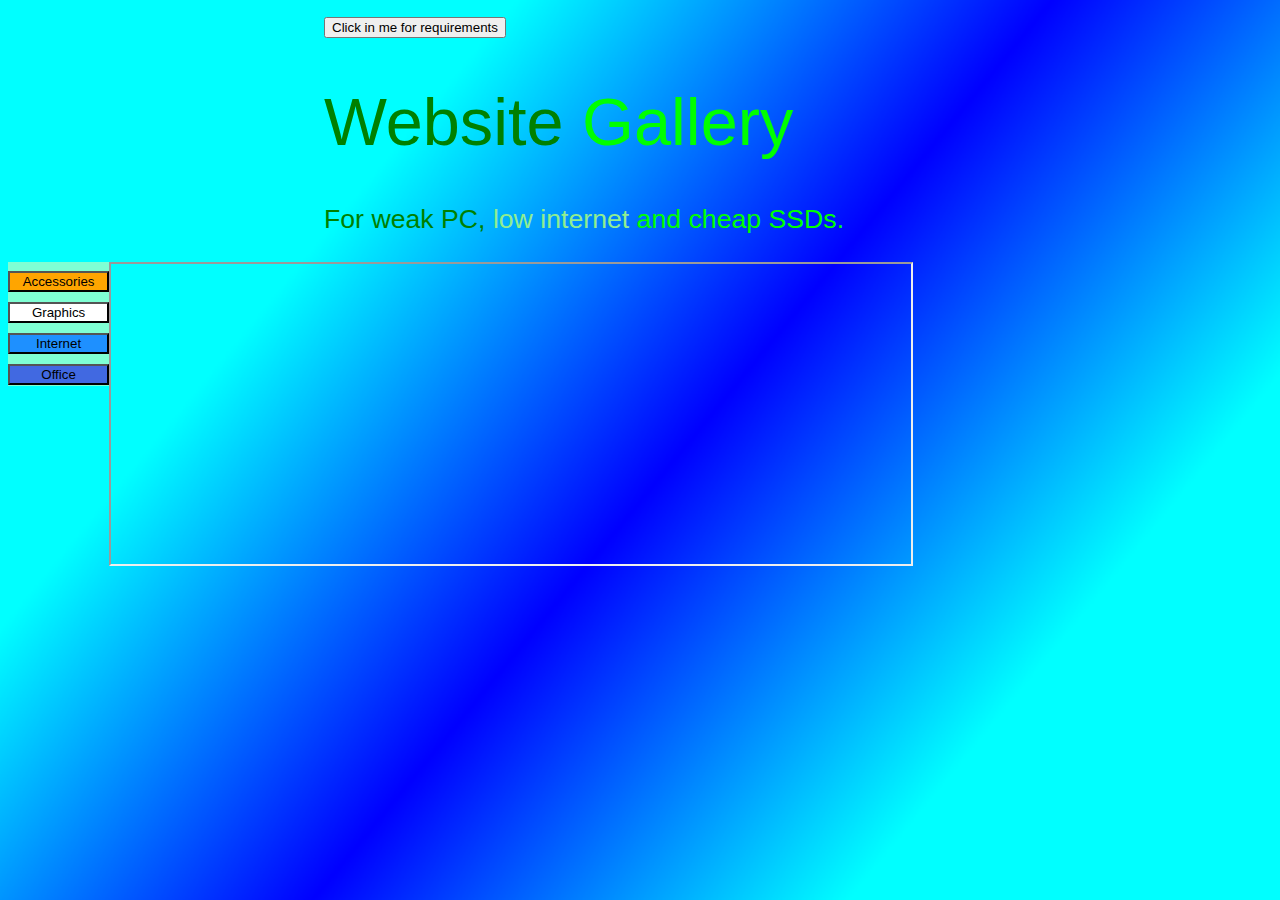
<file: index.html>
<!DOCTYPE html>
<html lang="en">
<head>
  <link rel = icon href="icon.png" type="image/png">
  <title>Website Gallery (BETA)</title>
  <style>
    body{
      
     font: 20pt Arial;
      background-image: url("background.png");
      background-repeat: no-repeat;
  background-size: cover; 
    }
    h1{font: 50pt Arial;}
    
    #centralizado{
     margin: 0 auto;
      width: 50%;
    }
    #barra{
  float:left;
  background-color: aquamarine;
  width: 8%;
  height: 100%;
  display:inline-block;
}
#frame{float:left;display:inline-block;
}
#ac1{
  background-color: orange;
  width: 100%;
  text-align:center;
}
#gr1{background-color: white;
  width: 100%;
  text-align:center;
}
#in1{background-color: dodgerblue;
  width: 100%;
  text-align:center;
}
#es1{background-color: royalblue;
  width: 100%;
  text-align:center;
}

/*pass the mouse*/
#ac1:hover{
 background-color: rgb(194, 126, 0); 
}
#gr1:hover{
 background-color: rgb(144, 144, 144); 
}
#in1:hover{
  background-color: rgb(15, 108, 189);
}
#es1:hover{
  background-color: rgb(42, 68, 145);
}
/*requirements*/
.hidden{
  display: none;
}

input{
  display: block;
}

#bar{
  text-align:center;
}
  </style>
  <script>
    function requirements(id){
  if(document.getElementById(id).style.display == 'block'){
    document.getElementById(id).style.display = 'none';
  }else{document.getElementById(id).style.display = 'block';}
}
  </script>
  
  </head>
  <body>
    <div id = centralizado>
   <header>
  <button onclick= "requirements('bar')"> Click in me for requirements </button>
    </header>
  <div id="bar" class=hidden><font color = white>Minimum:<br>PC(doesn't work very well in mobile)<br>CPU: Intel Core i3-350M/ Intel Core 2 Duo E7500/ AMD A4-3400 <br> 4GB RAM<br>800x600 resolution<br><br>Recommended: <br> CPU: Intel Core i5-2520M/ Intel Core i3-3220/ AMD A8-3870K<br>4GB RAM </font></div>

      <h1 align = left><font color = green>Website</font><font color = lime> Gallery</font></h1>
      <p align = left><font color = green>For weak PC,</font> <font color = lightgreen>low internet</font> <font color = lime>and cheap SSDs.</font></p>
    </div>
<div id = barra>
  <a href = "accessories.html" target="programwindow"><button id = ac1>Accessories</button></a>
  <a href = "graphic.html" target="programwindow"><button id = gr1>Graphics</button></a>
  <a href = "internet.html" target="programwindow"><button id = in1>Internet</button></a>
  <a href = "office.html" target="programwindow"><button id = es1>Office</button></a>
 </div><div id = frame>
  <iframe width="800px" height="300px" name="programwindow">///</iframe></div>
  </body>
</html>
</file>
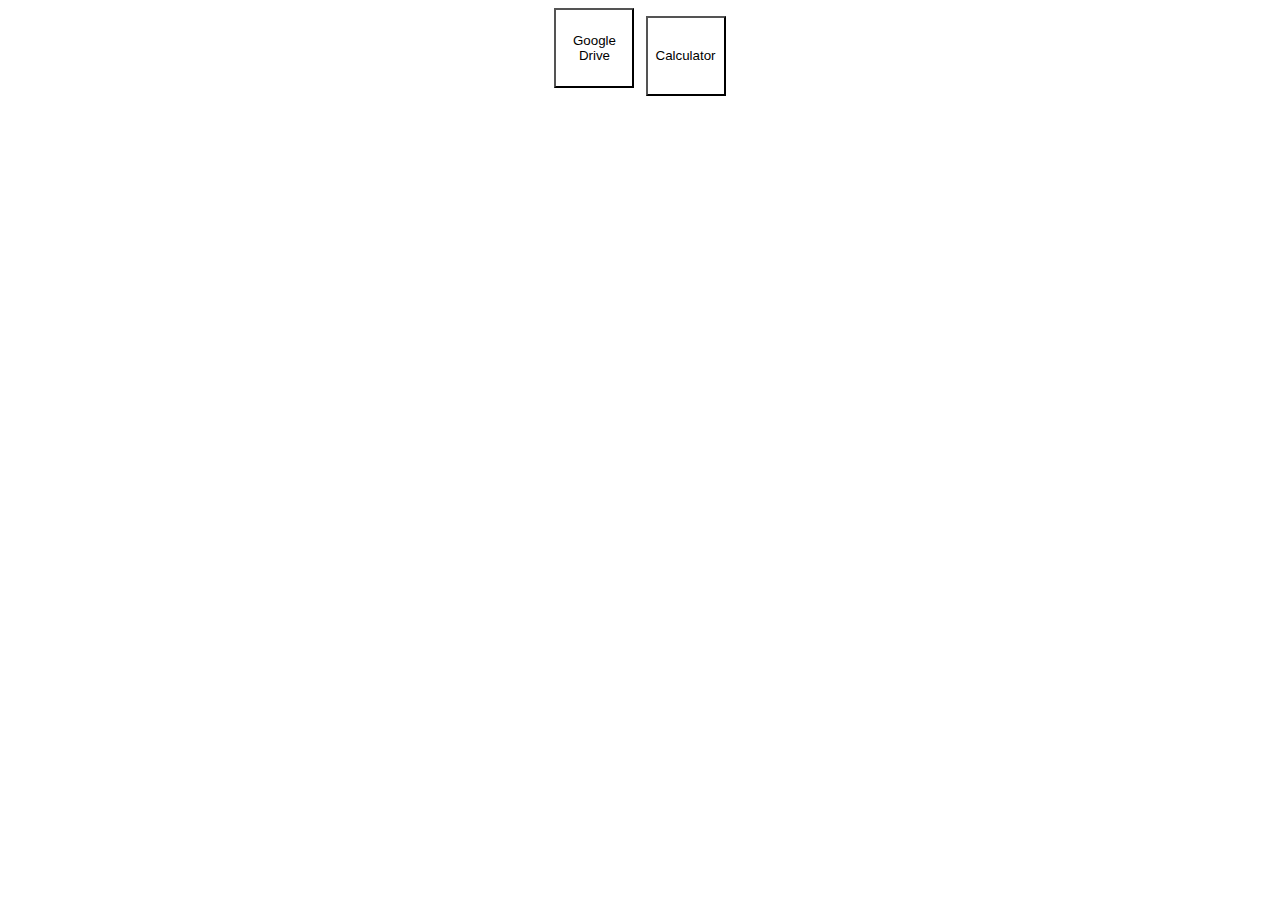
<file: accessories.html>
<html lang = "en">
<head>
<style>
  body{
  text-align:center;
  font: 30pt Arial;
  }
  
  .buttons{
    background-color: white;
    width: 80px;
    height: 80px;
    text-align: center;
  }
  
  
  .buttons:hover{
    background-color: rgb(100, 100, 100);
  }
  
  .lista{
    width: 100%;
    height: 80px;
  </style>
  </head>
<body>
  <div class = lista>
    <a href = "https://drive.google.com" target="_blank"><button class = buttons>Google Drive</button></a>
    <a href = "http://www.calculadoraonline.com.br/basica" target="_blank"><button class = buttons>Calculator</button></a>
  </div>
  </body>
</html>
</file>
